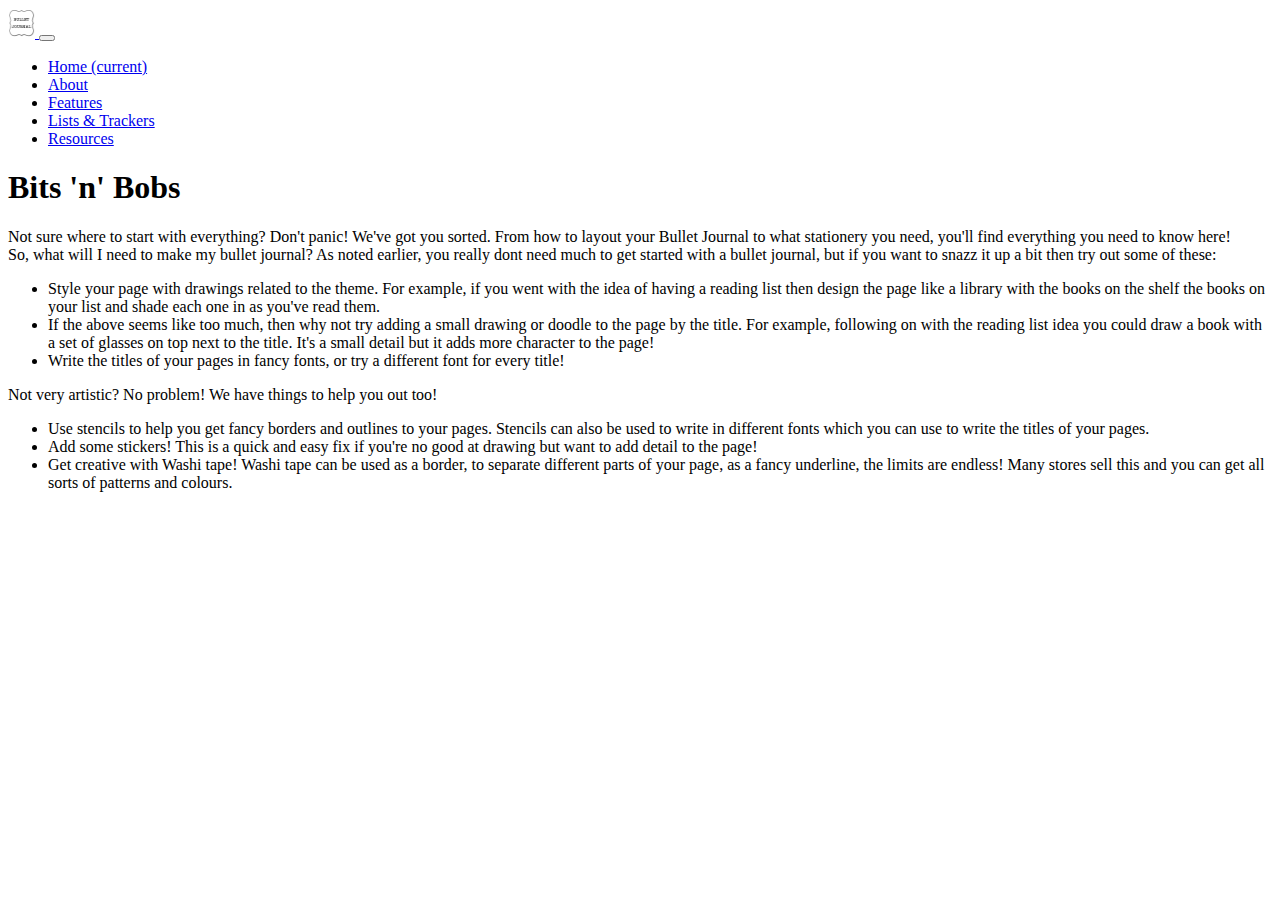
<file: tips/organise.html>
<!DOCTYPE html>
<html>
  <head>
    <meta charset="utf-8">
    <meta name="viewport" content="width=device-width, initial-scale=1, shrink-to-fit=no">
    <meta name="description" content="">
    <meta name="author" content="">

    <title> Tips</title>
    <link rel="stylesheet" href="https://stackpath.bootstrapcdn.com/bootstrap/4.1.3/css/bootstrap.min.css" integrity="sha384-MCw98/SFnGE8fJT3GXwEOngsV7Zt27NXFoaoApmYm81iuXoPkFOJwJ8ERdknLPMO" crossorigin="anonymous">
    <link rel="stylesheet" href="../css.bootstrap/style.css" type="css.bootstrap/text/css">
  </head>

  <body>
    <nav class="navbar navbar-expand-lg navbar-light bg-light">
      <a class="navbar-brand" href="index.html">
        <img src="../images-index/bullet.png" width="27px" height="30">
      </a>
      <button class="navbar-toggler" type="button" data-toggle="collapse" data-target="#navbarNavDropdown" aria-controls="navbarNavDropdown" aria-expanded="false" aria-label="Toggle navigation">
        <span class="navbar-toggler-icon"></span>
      </button>
      <div class="collapse navbar-collapse" id="navbarNavDropdown">
        <ul class="navbar-nav">
          <li class="nav-item active">
            <a class="nav-link" href="../index.html">Home <span class="sr-only">(current)</span></a>
      </li>
      <li class="nav-item">
        <a class="nav-link" href="../about/about.html">About</a>
      </li>
      <li class="nav-item">
        <a class="nav-link" href="../features/features.html">Features</a>
      </li>
      <li class="nav-item">
        <a class="nav-link" href="../habits/habits.html">Lists &amp Trackers</a>
      </li>
      <li class="nav-item">
        <a class="nav-link" href="organise.html">Resources</a>
      </li>
    </ul>
    </div>
    </nav>
    <div class="starter-template">
      <h1>Bits 'n' Bobs</h1>
    </div>

    <div class="container">
    <p>
    Not sure where to start with everything? Don't panic! We've got you sorted.
    From how to layout your Bullet Journal to what stationery you need, you'll
    find everything you need to know here!
    <br>
    So, what will I need to make my bullet journal?
    As noted earlier, you really dont need much to get started with a bullet
    journal, but if you want to snazz it up a bit then try out some of these:
    <ul>
      <li>Style your page with drawings related to the theme. For example, if
        you went with the idea of having a reading list then design the page
        like a library with the books on the shelf the books on your list and
        shade each one in as you've read them.</li>
      <li>If the above seems like too much, then why not try adding a small
        drawing or doodle to the page by the title. For example, following on
        with the reading list idea you could draw a book with a set of glasses
        on top next to the title. It's a small detail but it adds more
        character to the page!</li>
      <li>Write the titles of your pages in fancy fonts, or try a different
        font for every title!</li>
    </ul>


    Not very artistic? No problem! We have things to help you out too!
    <ul>
      <li>Use stencils to help you get fancy borders and outlines to your
        pages. Stencils can also be used to write in different fonts which you
        can use to write the titles of your pages.</li>
      <li>Add some stickers! This is a quick and easy fix if you're no
        good at drawing but want to add detail to the page!</li>
      <li>Get creative with Washi tape! Washi tape can be used as a border,
        to separate different parts of your page, as a fancy underline, the
        limits are endless! Many stores sell this and you can get all sorts of
        patterns and colours.</li>
    </ul>
</file>
<file: css.bootstrap/style.css>
div.container {
  padding: 10px 10px 10px 10px;
  margin-left: 50px;
  font-family: Georgia, serif;
  line-height: 2.5;
}

.starter-template {
  padding: 3rem 1.5rem;
  text-align: center;
  font-family: Trattatello, fantasy;
  background-image: url('../images-index/yellow.jpg');
}

p.lead,p.intro {
  font-size: 25px;
}

div.card-deck {
  display: flex;
}

p#intro {
  margin-left: 50px;
  font-family: Georgia,serif;
}
</file>
